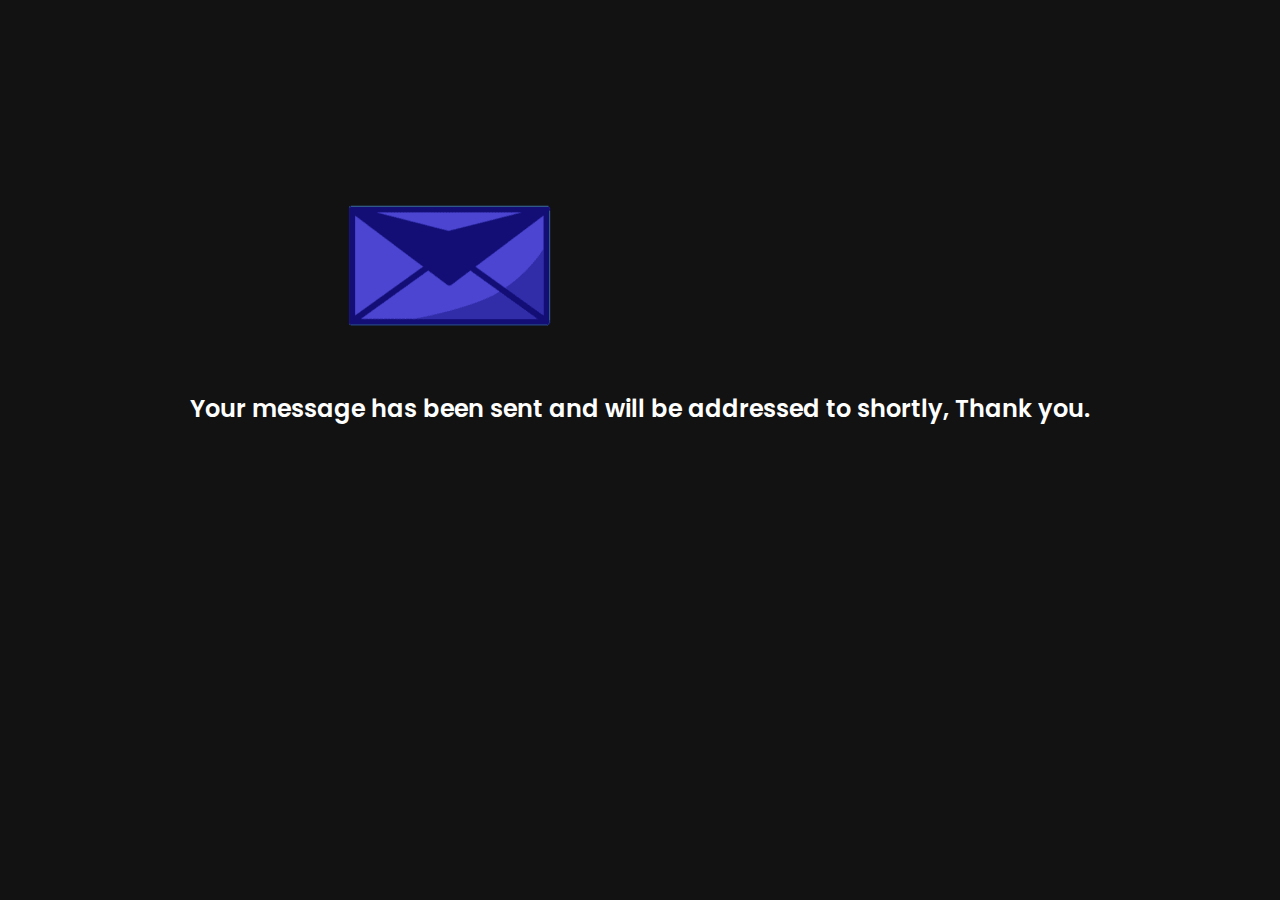
<file: thankyou.html>
<!DOCTYPE html>
<html lang="en">

<head>
  <meta charset="UTF-8">
  <meta http-equiv="X-UA-Compatible" content="IE=edge">
  <meta name="viewport" content="width=device-width, initial-scale=1.0">
  <title>Farid Ibrahim | Thankyou page</title>

  <!--
    - favicon
  -->
  <link rel="shortcut icon" href="./assets/images/logo.ico" type="image/x-icon">

  <!--
    - custom css link
  -->
  <link rel="stylesheet" href="./assets/css/style.css">

  <!--
    - google font link
  -->
  <link rel="preconnect" href="https://fonts.googleapis.com">
  <link rel="preconnect" href="https://fonts.gstatic.com" crossorigin>
  <link href="https://fonts.googleapis.com/css2?family=Poppins:wght@300;400;500;600&display=swap" rel="stylesheet">
</head>

<body>
    <img class="thankyou-gif" src="./assets/images/gifs/thankyou-page.gif" alt="thankyou-gif">
    <p class="thankyou-text">Your message has been sent and will be addressed to shortly, Thank you.</p>
</body>

</html>
</file>
<file: assets/css/style.css>
/*-----------------------------------*\
  #style.css
\*-----------------------------------*/


/**
 * copyright 2022 @codewithsadee
 */





/*-----------------------------------*\
  #CUSTOM PROPERTY
\*-----------------------------------*/

:root {

  /**
   * colors
   */

  /* gradient */

  --bg-gradient-onyx: linear-gradient(
    to bottom right, 
    hsl(240, 1%, 25%) 3%, 
    hsl(0, 0%, 19%) 97%
  );
  --bg-gradient-jet: linear-gradient(
    to bottom right, 
    hsla(240, 1%, 18%, 0.251) 0%, 
    hsla(240, 2%, 11%, 0) 100%
  ), hsl(240, 2%, 13%);
  --bg-gradient-yellow-1: linear-gradient(
    to bottom right, 
    hsl(45, 100%, 71%) 0%, 
    hsla(36, 100%, 69%, 0) 50%
  );
  --bg-gradient-yellow-2: linear-gradient(
    135deg, 
    hsla(45, 100%, 71%, 0.251) 0%, 
    hsla(35, 100%, 68%, 0) 59.86%
  ), hsl(240, 2%, 13%);
  --border-gradient-onyx: linear-gradient(
    to bottom right, 
    hsl(0, 0%, 25%) 0%, 
    hsla(0, 0%, 25%, 0) 50%
  );
  --text-gradient-yellow: linear-gradient(
    to right, 
    hsl(45, 100%, 72%), 
    hsl(35, 100%, 68%)
  );

  /* solid */

  --jet: hsl(0, 0%, 22%);
  --onyx: hsl(240, 1%, 17%);
  --eerie-black-1: hsl(240, 2%, 13%);
  --eerie-black-2: hsl(240, 2%, 12%);
  --smoky-black: hsl(0, 0%, 7%);
  --white-1: hsl(0, 0%, 100%);
  --white-2: hsl(0, 0%, 98%);
  --orange-yellow-crayola: hsl(45, 100%, 72%);
  --vegas-gold: hsl(45, 54%, 58%);
  --light-gray: hsl(0, 0%, 84%);
  --light-gray-70: hsla(0, 0%, 84%, 0.7);
  --bittersweet-shimmer: hsl(0, 43%, 51%);

  /**
   * typography
   */

  /* font-family */
  --ff-poppins: 'Poppins', sans-serif;

  /* font-size */
  --fs-1: 24px;
  --fs-2: 18px;
  --fs-3: 17px;
  --fs-4: 16px;
  --fs-5: 15px;
  --fs-6: 14px;
  --fs-7: 13px;
  --fs-8: 11px;

  /* font-weight */
  --fw-300: 300;
  --fw-400: 400;
  --fw-500: 500;
  --fw-600: 600;

  /**
   * shadow
   */
  
  --shadow-1: -4px 8px 24px hsla(0, 0%, 0%, 0.25);
  --shadow-2: 0 16px 30px hsla(0, 0%, 0%, 0.25);
  --shadow-3: 0 16px 40px hsla(0, 0%, 0%, 0.25);
  --shadow-4: 0 25px 50px hsla(0, 0%, 0%, 0.15);
  --shadow-5: 0 24px 80px hsla(0, 0%, 0%, 0.25);

  /**
   * transition
   */

  --transition-1: 0.25s ease;
  --transition-2: 0.5s ease-in-out;

}





/*-----------------------------------*\
  #RESET
\*-----------------------------------*/

*, *::before, *::after {
  margin: 0;
  padding: 0;
  box-sizing: border-box;
  border-radius: 12px;
  -webkit-border-radius: 12px;
  -moz-border-radius: 12px;
  -ms-border-radius: 12px;
  -o-border-radius: 12px;
}

a { text-decoration: none; }

li { list-style: none; }

img, ion-icon, a, button, time, span { display: block; }

button {
  font: inherit;
  background: none;
  border: none;
  text-align: left;
  cursor: pointer;
}

input, textarea {
  display: block;
  width: 100%;
  background: none;
  font: inherit;
}

::selection {
  background: var(--orange-yellow-crayola);
  color: var(--smoky-black);
}

:focus { outline-color: var(--orange-yellow-crayola); }

html { font-family: var(--ff-poppins); }

body { background: var(--smoky-black); }





/*-----------------------------------*\
  #REUSED STYLE
\*-----------------------------------*/

.sidebar,
article {
  background: var(--eerie-black-2);
  border: 1px solid var(--jet);
  border-radius: 20px;
  padding: 15px;
  box-shadow: var(--shadow-1);
  z-index: 1;
}

.separator {
  width: 100%;
  height: 1px;
  background: var(--jet);
  margin: 16px 0;
}

.icon-box {
  position: relative;
  background: var(--border-gradient-onyx);
  width: 30px;
  height: 30px;
  border-radius: 8px;
  display: flex;
  justify-content: center;
  align-items: center;
  font-size: 16px;
  color: var(--orange-yellow-crayola);
  box-shadow: var(--shadow-1);
  z-index: 1;
}

.icon-box::before {
  content: "";
  position: absolute;
  inset: 1px;
  background: var(--eerie-black-1);
  border-radius: inherit;
  z-index: -1;
}

.icon-box ion-icon { --ionicon-stroke-width: 35px; }

article { display: none; }

article.active {
  display: block;
  animation: fade 0.5s ease backwards;
}

@keyframes fade {
  0% { opacity: 0; }
  100% { opacity: 1; }
}

.h2,
.h3,
.h4,
.h5 {
  color: var(--white-2);
  text-transform: capitalize;
}

.h2 { font-size: var(--fs-1); }

.h3 { font-size: var(--fs-2); }

.h4 { font-size: var(--fs-4); }

.h5 {
  font-size: var(--fs-7);
  font-weight: var(--fw-500);
}

.article-title {
  position: relative;
  padding-bottom: 7px;
}

.article-title::after {
  content: "";
  position: absolute;
  bottom: 0;
  left: 0;
  width: 30px;
  height: 3px;
  background: var(--text-gradient-yellow);
  border-radius: 3px;
}

.has-scrollbar::-webkit-scrollbar {
  width: 5px; /* for vertical scrollbar */
  height: 5px; /* for horizontal scrollbar */
}

.has-scrollbar::-webkit-scrollbar-track {
  background: var(--onyx);
  border-radius: 5px;
}

.has-scrollbar::-webkit-scrollbar-thumb {
  background: var(--orange-yellow-crayola);
  border-radius: 5px;
}

.has-scrollbar::-webkit-scrollbar-button { width: 20px; }

.content-card {
  position: relative;
  background: var(--border-gradient-onyx);
  padding: 15px;
  padding-top: 45px;
  border-radius: 14px;
  box-shadow: var(--shadow-2);
  cursor: pointer;
  z-index: 1;
}

.content-card::before {
  content: "";
  position: absolute;
  inset: 1px;
  background: var(--bg-gradient-jet);
  border-radius: inherit;
  z-index: -1;
}





/*-----------------------------------*\
  #MAIN
\*-----------------------------------*/

main {
  margin: 15px 12px;
  margin-bottom: 75px;
  min-width: 259px;
}





/*-----------------------------------*\
  #SIDEBAR
\*-----------------------------------*/

.sidebar {
  margin-bottom: 15px;
  max-height: 112px;
  overflow: hidden;
  transition: var(--transition-2);
}

.sidebar.active { max-height: 405px; }

.sidebar-info {
  position: relative;
  display: flex;
  justify-content: flex-start;
  align-items: center;
  gap: 15px;
}

.avatar-box {
  background: var(--bg-gradient-onyx);
  border-radius: 20px;
  -webkit-border-radius: 20px;
  -moz-border-radius: 20px;
  -ms-border-radius: 20px;
  -o-border-radius: 20px;
}

.info-content {  
 margin: auto auto auto 5%;
}

.info-content .name {
  color: var(--white-2);
  font-size: var(--fs-3);
  font-weight: var(--fw-500);
  letter-spacing: -0.25px;
  margin-bottom: 10px;
}

.info-content .title {
  color: var(--white-1);
  background: var(--onyx);
  font-size: var(--fs-8);
  font-weight: var(--fw-300);
  width: max-content;
  padding: 3px 12px;
  border-radius: 8px;
}

.info_more-btn {
  position: absolute;
  top: -15px;
  right: -15px;
  border-radius: 0 15px;
  font-size: 13px;
  color: var(--orange-yellow-crayola);
  background: var(--border-gradient-onyx);
  padding: 10px;
  box-shadow: var(--shadow-2);
  transition: var(--transition-1);
  z-index: 1;
  border: none;
}

.info_more-btn::before {
  content: "";
  position: absolute;
  inset: 1px;
  border-radius: inherit;
  background: var(--bg-gradient-jet);
  transition: var(--transition-1);
  z-index: -1;
}

.info_more-btn:hover,
.info_more-btn:focus { background: var(--bg-gradient-yellow-1); }

.info_more-btn:hover::before,
.info_more-btn:focus::before { background: var(--bg-gradient-yellow-2); }

.info_more-btn span { display: none; }

.sidebar-info_more {
  opacity: 0;
  visibility: hidden;
  transition: var(--transition-2);
}

.sidebar.active .sidebar-info_more {
  opacity: 1;
  visibility: visible;
}

.contacts-list {
  display: grid;
  grid-template-columns: 1fr;
  gap: 16px;
}

.contact-item {
  min-width: 100%;
  display: flex;
  align-items: center;
  gap: 16px;
}

.icon-box {
  margin-right: 1px;
}

.contact-info {
  max-width: calc(100% - 46px);
  width: calc(100% - 46px);
}

.contact-title {
  color: var(--light-gray-70);
  font-size: var(--fs-8);
  text-transform: uppercase;
  margin-bottom: 2px;
}

.contact-info a, .contact-info time {
  color: var(--white-2);
  font-size: var(--fs-7);
}

.contact-info :is(.contact-link, time, address) {
  color: var(--white-2);
  font-size: var(--fs-7);
}

.contact-info address { font-style: normal; }

.social-list {
  display: flex;
  justify-content: flex-start;
  align-items: center;
  gap: 15px;
  padding-bottom: 4px;
  padding-left: 7px;
}

.social-list .social-item  {
  margin: auto;
}

.social-item .social-link {
  color: var(--light-gray-70);
  font-size: 18px;
}


.social-item .social-link:hover { color: var(--light-gray); }





/*-----------------------------------*\
  #NAVBAR
\*-----------------------------------*/

.navbar {
  position: fixed;
  bottom: 0;
  left: 0;
  width: 100%;
  background: hsla(240, 1%, 17%, 0.75);
  backdrop-filter: blur(10px);
  border: 1px solid var(--jet);
  border-radius: 12px 12px 0 0;
  box-shadow: var(--shadow-2);
  z-index: 5;
}

.navbar-list {
  display: flex;
  flex-wrap: wrap;
  justify-content: center;
  align-items: center;
  padding: 0 10px;
}

.navbar-link {
  color: var(--light-gray);
  font-size: var(--fs-8);
  padding: 20px 7px;
  transition: color var(--transition-1);
  border: none;
}

.navbar-link:hover,
.navbar-link:focus { color: var(--light-gray-70); }

.navbar-link.active { color: var(--orange-yellow-crayola); }





/*-----------------------------------*\
  #ABOUT
\*-----------------------------------*/

.about .article-title { margin-bottom: 15px; }

.about-text {
  color: var(--light-gray);
  font-size: var(--fs-6);
  font-weight: var(--fw-300);
  line-height: 1.6;
}

.about-text p { margin-bottom: 15px; }



/**
 * #service 
 */

.service { margin-bottom: 35px; }

.service-title { margin-bottom: 20px; }

.service-list {
  display: grid;
  grid-template-columns: 1fr;
  gap: 20px;
}

.service-item {
  position: relative;
  background: var(--border-gradient-onyx);
  padding: 20px;
  border-radius: 14px;
  box-shadow: var(--shadow-2);
  z-index: 1;
}

.service-item::before {
  content: "";
  position: absolute;
  inset: 1px;
  background: var(--bg-gradient-jet);
  border-radius: inherit;
  z-index: -1;
}

.service-icon-box { margin-bottom: 10px; }

.service-icon-box img { margin: auto; }

.service-content-box { text-align: center; }

.service-item-title { margin-bottom: 7px; }

.service-item-text {
  color: var(--light-gray);
  font-size: var(--fs-6);
  font-weight: var(--fw-3);
  line-height: 1.6;
}


/**
 * #testimonials 
 */

.testimonials { margin-bottom: 30px; }

.testimonials-title { margin-bottom: 20px; }

.testimonials-list {
  display: flex;
  justify-content: flex-start;
  align-items: flex-start;
  gap: 15px;
  margin: 0 -15px;
  padding: 25px 15px;
  padding-bottom: 35px;
  overflow-x: auto;
  scroll-behavior: smooth;
  overscroll-behavior-inline: contain;
  scroll-snap-type: inline mandatory;
}

.testimonials-item {
  min-width: 100%;
  scroll-snap-align: center;
}

.testimonials-avatar-box {
  position: absolute;
  top: 0;
  left: 0;
  transform: translate(15px, -25px);
  background: var(--bg-gradient-onyx);
  border-radius: 14px;
  box-shadow: var(--shadow-1);
  -webkit-border-radius: 14px;
  -moz-border-radius: 14px;
  -ms-border-radius: 14px;
  -o-border-radius: 14px;
}

.testimonials-item-title { margin-bottom: 7px; }

.testimonials-text {
  color: var(--light-gray);
  font-size: var(--fs-6);
  font-weight: var(--fw-300);
  line-height: 1.6;
  display: -webkit-box;
  line-clamp: 4;
  -webkit-line-clamp: 4;
  -webkit-box-orient: vertical;
  overflow: hidden;
}


/**
 * #testimonials-modal
 */

.modal-container {
  position: fixed;
  top: 0;
  left: 0;
  width: 100%;
  height: 100%;
  display: flex;
  justify-content: center;
  align-items: center;
  overflow-y: auto;
  overscroll-behavior: contain;
  z-index: 20;
  pointer-events: none;
  visibility: hidden;
}

.modal-container::-webkit-scrollbar { display: none; }

.modal-container.active {
  pointer-events: all;
  visibility: visible;
}

.overlay {
  position: fixed;
  top: 0;
  left: 0;
  width: 100%;
  height: 100vh;
  background: hsl(0, 0%, 5%);
  opacity: 0;
  visibility: hidden;
  pointer-events: none;
  z-index: 1;
  transition: var(--transition-1);
}

.overlay.active {
  opacity: 0.8;
  visibility: visible;
  pointer-events: all;
}

.testimonials-modal {
  background: var(--eerie-black-2);
  position: relative;
  padding: 15px;
  margin: 15px 12px;
  border: 1px solid var(--jet);
  border-radius: 14px;
  box-shadow: var(--shadow-5);
  transform: scale(1.2);
  opacity: 0;
  transition: var(--transition-1);
  z-index: 2;
}

.modal-container.active .testimonials-modal {
  transform: scale(1);
  opacity: 1;
}

.modal-close-btn {
  position: absolute;
  top: 15px;
  right: 15px;
  background: var(--onyx);
  border-radius: 8px;
  width: 32px;
  height: 32px;
  display: flex;
  justify-content: center;
  align-items: center;
  color: var(--white-2);
  font-size: 18px;
  opacity: 0.7;
}

.modal-close-btn:hover,
.modal-close-btn:focus { opacity: 1; }

.modal-close-btn ion-icon { --ionicon-stroke-width: 50px; }

.modal-avatar-box {
  background: var(--bg-gradient-onyx);
  width: max-content;
  border-radius: 14px;
  margin-bottom: 15px;
  box-shadow: var(--shadow-2);
}

.modal-img-wrapper > img { display: none; }

.modal-title { margin-bottom: 4px; }

.modal-content time {
  font-size: var(--fs-6);
  color: var(--light-gray-70);
  font-weight: var(--fw-300);
  margin-bottom: 10px;
}

.modal-content p {
  color: var(--light-gray);
  font-size: var(--fs-6);
  font-weight: var(--fw-300);
  line-height: 1.6;
}



/*-----------------------------------*\
  #RESUME
\*-----------------------------------*/

.article-title { margin-bottom: 30px; }


/**
 * education and experience 
 */

.timeline { margin-bottom: 30px; }

.timeline .title-wrapper {
  display: flex;
  align-items: center;
  gap: 15px;
  margin-bottom: 25px;
}

.timeline-list {
  font-size: var(--fs-6);
  margin-left: 45px;
}

.timeline-item { position: relative; }

.timeline-item:not(:last-child) { margin-bottom: 20px; }

.timeline-item-title {
  font-size: var(--fs-6);
  line-height: 1.3;
  margin-bottom: 7px;
}

.timeline-list span {
  color: var(--vegas-gold);
  font-weight: var(--fw-400);
  line-height: 1.6;
}

.timeline-item:not(:last-child)::before {
  content: "";
  position: absolute;
  top: -25px;
  left: -30px;
  width: 1px;
  height: calc(100% + 50px);
  background: var(--jet);
}

.timeline-item::after {
  content: "";
  position: absolute;
  top: 5px;
  left: -33px;
  height: 6px;
  width: 6px;
  background: var(--text-gradient-yellow);
  border-radius: 50%;
  box-shadow: 0 0 0 4px var(--jet);
}

.timeline-text {
  color: var(--light-gray);
  font-weight: var(--fw-300);
  line-height: 1.6;
}

.timeline-text a {
  color: var(--vegas-gold);
  font-weight: var(--fw-300);
  line-height: 1.6;
}


/**
 * skills 
 */

.skills-title { margin-bottom: 20px; }

.skills-list { padding: 20px; }


.skills-item:not(:last-child) { margin-bottom: 15px; }

.skill .title-wrapper {
  display: flex;
  align-items: center;
  gap: 5px;
  margin-bottom: 8px;
}

.skill .title-wrapper data {
  color: var(--light-gray);
  font-size: var(--fs-7);
  font-weight: var(--fw-300);
  margin-left: 10px;
}

.skill-progress-bg {
  background: var(--jet);
  width: 100%;
  height: 8px;
  border-radius: 10px;
}

.skill-progress-fill {
  background: var(--text-gradient-yellow);
  height: 100%;
  border-radius: inherit;
}





/*-----------------------------------*\
  #PORTFOLIO
\*-----------------------------------*/

.filter-list { display: none; }

.filter-select-box {
  position: relative;
  margin-bottom: 25px;
}

.filter-select {
  background: var(--eerie-black-2);
  color: var(--light-gray);
  display: flex;
  justify-content: space-between;
  align-items: center;
  width: 100%;
  padding: 12px 16px;
  border: 1px solid var(--jet);
  border-radius: 14px;
  font-size: var(--fs-6);
  font-weight: var(--fw-300);
}

.filter-select.active .select-icon { transform: rotate(0.5turn); }

.select-list {
  background: var(--eerie-black-2);
  position: absolute;
  top: calc(100% + 6px);
  width: 100%;
  padding: 6px;
  border: 1px solid var(--jet);
  border-radius: 14px;
  z-index: 2;
  opacity: 0;
  visibility: hidden;
  pointer-events: none;
  transition: 0.15s ease-in-out;
}

.filter-select.active + .select-list {
  opacity: 1;
  visibility: visible;
  pointer-events: all;
}

.select-item button {
  background: var(--eerie-black-2);
  color: var(--light-gray);
  font-size: var(--fs-6);
  font-weight: var(--fw-300);
  text-transform: capitalize;
  width: 100%;
  padding: 8px 10px;
  border-radius: 8px;
}

.select-item button:hover { --eerie-black-2: hsl(240, 2%, 20%); }

.project-list {
  display: grid;
  grid-template-columns: 1fr;
  gap: 30px;
  margin-bottom: 10px;
}

.project-item { display: none; }

.project-item.active {
  display: block;
  animation: scaleUp 0.25s ease forwards;
}

@keyframes scaleUp {
  0% { transform: scale(0.5); }
  100% { transform: scale(1); }
}

.project-item > a { width: 100%; }

.project-img {
  position: relative;
  width: 100%;
  height: 200px;
  border-radius: 16px;
  overflow: hidden;
  margin-bottom: 15px;
}

.project-img::before {
  content: "";
  position: absolute;
  top: 0;
  left: 0;
  width: 100%;
  height: 100%;
  background: transparent;
  z-index: 1;
  transition: var(--transition-1);
}

.project-item > a:hover .project-img::before { background: hsla(0, 0%, 0%, 0.5); }

.project-item-icon-box {
  --scale: 0.8;

  background: var(--jet);
  color: var(--orange-yellow-crayola);
  position: absolute;
  top: 50%;
  left: 50%;
  transform: translate(-50%, -50%) scale(var(--scale));
  font-size: 20px;
  padding: 18px;
  border-radius: 12px;
  opacity: 0;
  z-index: 1;
  transition: var(--transition-1);
}

.project-item > a:hover .project-item-icon-box {
  --scale: 1;
  opacity: 1;
}

.project-item-icon-box ion-icon { --ionicon-stroke-width: 50px; }

.project-img img {
  width: 100%;
  height: 100%;
  object-fit: cover;
  transition: var(--transition-1);
}

.project-item > a:hover img { transform: scale(1.1); }

.project-title,
.project-category { margin-left: 10px; }

.project-title {
  color: var(--white-2);
  font-size: var(--fs-5);
  font-weight: var(--fw-400);
  text-transform: capitalize;
  line-height: 1.3;
}

.project-category {
  color: var(--light-gray-70);
  font-size: var(--fs-6);
  font-weight: var(--fw-300);
}





/*-----------------------------------*\
  #BLOG
\*-----------------------------------*/

.blog-posts { margin-bottom: 10px; }

.blog-posts-list {
  display: grid;
  grid-template-columns: 1fr;
  gap: 20px;
}

.blog-post-item > a {
  position: relative;
  background: var(--border-gradient-onyx);
  height: 100%;
  box-shadow: var(--shadow-4);
  border-radius: 16px;
  z-index: 1;
}

.blog-post-item > a::before {
  content: "";
  position: absolute;
  inset: 1px;
  border-radius: inherit;
  background: var(--eerie-black-1);
  z-index: -1;
}

.blog-banner-box {
  width: 100%;
  height: 200px;
  border-radius: 12px;
  overflow: hidden;
}

.blog-banner-box img {
  width: 100%;
  height: 100%;
  object-fit: cover;
  transition: var(--transition-1);
}

.blog-post-item > a:hover .blog-banner-box img { transform: scale(1.1); }

.blog-content { padding: 15px; }

.blog-meta {
  display: flex;
  justify-content: flex-start;
  align-items: center;
  gap: 7px;
  margin-bottom: 10px;
}

.blog-meta :is(.blog-category, time) {
  color: var(--light-gray-70);
  font-size: var(--fs-6);
  font-weight: var(--fw-300);
}

.blog-meta .dot {
  background: var(--light-gray-70);
  width: 4px;
  height: 4px;
  border-radius: 4px;
}

.blog-item-title {
  margin-bottom: 10px;
  line-height: 1.3;
  transition: var(--transition-1);
}

.blog-post-item > a:hover .blog-item-title { color: var(--orange-yellow-crayola); }

.blog-text {
  color: var(--light-gray);
  font-size: var(--fs-6);
  font-weight: var(--fw-300);
  line-height: 1.6;
}





/*-----------------------------------*\
  #CONTACT
\*-----------------------------------*/

.mapbox {
  position: relative;
  height: 250px;
  width: 100%;
  border-radius: 16px;
  margin-bottom: 30px;
  border: 1px solid var(--jet);
  overflow: hidden;
}

.mapbox figure { height: 100%; }

.mapbox iframe {
  width: 100%;
  height: 100%;
  border: none;
  filter: grayscale(1) invert(1);
}

.contact-form { margin-bottom: 10px; }

.form-title { margin-bottom: 20px; }

.input-wrapper {
  display: grid;
  grid-template-columns: 1fr;
  gap: 25px;
  margin-bottom: 25px;
}

.form-input {
  color: var(--white-2);
  font-size: var(--fs-6);
  font-weight: var(--fw-400);
  padding: 13px 20px;
  border: 1px solid var(--jet);
  border-radius: 14px;
  outline: none;
}

.form-input::placeholder { font-weight: var(--fw-500); }

.form-input:focus { border-color: var(--orange-yellow-crayola); }

textarea.form-input {
  min-height: 100px;
  height: 120px;
  max-height: 200px;
  resize: vertical;
  margin-bottom: 25px;
}

textarea.form-input::-webkit-resizer { display: none; }

.form-input:focus:invalid { border-color: var(--bittersweet-shimmer); }

.form-btn {
  position: relative;
  width: 100%;
  background: var(--border-gradient-onyx);
  color: var(--orange-yellow-crayola);
  display: flex;
  justify-content: center;
  align-items: center;
  gap: 10px;
  padding: 13px 20px;
  border-radius: 14px;
  font-size: var(--fs-6);
  text-transform: capitalize;
  box-shadow: var(--shadow-3);
  z-index: 1;
  transition: var(--transition-1);
}

.form-btn::before {
  content: "";
  position: absolute;
  inset: 1px;
  background: var(--bg-gradient-jet);
  border-radius: inherit;
  z-index: -1;
  transition: var(--transition-1);
}

.form-btn ion-icon { font-size: 16px; }

.form-btn:hover { background: var(--bg-gradient-yellow-1); }

.form-btn:hover::before { background: var(--bg-gradient-yellow-2); }

.form-btn:disabled {
  opacity: 0.7;
  cursor: not-allowed;
}

.form-btn:disabled:hover { background: var(--border-gradient-onyx); }

.form-btn:disabled:hover::before { background: var(--bg-gradient-jet); }



/*--------------------------------------------------------------
# Thank you page
--------------------------------------------------------------*/

.thankyou-gif {
  margin: 10% auto 0;
  width: 100%;
}

.thankyou-text {
  font-size: 1.2rem;
  font-weight: 600;
  text-align: center;
  color: white;
}




/*-----------------------------------*\
  #RESPONSIVE
\*-----------------------------------*/

/**
 * responsive larger than 450px screen
 */

@media (min-width: 450px) {

  /**
   * #PORTFOLIO, BLOG 
   */

  .project-img,
  .blog-banner-box { height: auto; }

}





/**
 * responsive larger than 580px screen
 */

@media (min-width: 580px) {

  /**
   * CUSTOM PROPERTY
   */

  :root {

    /**
     * typography
     */

    --fs-1: 32px;
    --fs-2: 24px;
    --fs-3: 26px;
    --fs-4: 18px;
    --fs-6: 15px;
    --fs-7: 15px;
    --fs-8: 12px;

  }



  /**
   * #REUSED STYLE
   */

  .sidebar, article {
    width: 520px;
    margin-inline: auto;
    padding: 30px;
  }

  .article-title {
    font-weight: var(--fw-600);
    padding-bottom: 15px;
  }

  .article-title::after {
    width: 40px;
    height: 5px;
  }

  .icon-box {
    width: 48px;
    height: 48px;
    border-radius: 12px;
    font-size: 18px;
  }



  /**
   * #MAIN
   */

  main {
    margin-top: 60px;
    margin-bottom: 100px;
  }



  /**
   * #SIDEBAR
   */

  .sidebar {
    max-height: 180px;
    margin-bottom: 30px;
  }

  .sidebar.active { max-height: 584px; }

  .sidebar-info { gap: 25px; }

  .avatar-box { border-radius: 30px; }

  .avatar-box img { width: 120px; }

  .info-content {  
    margin: 0;
   }

  .info-content .name { margin-bottom: 15px; }

  .info-content .title { padding: 5px 18px; }

  .info_more-btn {
    top: -30px;
    right: -30px;
    padding: 10px 15px;
  }

  .info_more-btn span {
    display: block;
    font-size: var(--fs-8);
  }

  .info_more-btn ion-icon { display: none; }

  .separator { margin: 32px 0; }

  .contacts-list { gap: 20px; }

  .contact-info {
    max-width: calc(100% - 64px);
    width: calc(100% - 64px);
  }



  /**
   * #NAVBAR
   */

  .navbar { border-radius: 20px 20px 0 0; }

  .navbar-list { gap: 20px; }

  .navbar-link { --fs-8: 14px; }



  /**
   * #ABOUT
   */

  .about .article-title { margin-bottom: 20px; }

  .about-text { margin-bottom: 40px; }

  /* service */

  .service-item {
    display: flex;
    justify-content: flex-start;
    align-items: flex-start;
    gap: 18px;
    padding: 30px;
  }

  .service-icon-box {
    margin-bottom: 0;
    margin-top: 5px;
  }

  .service-content-box { text-align: left; }

  /* testimonials */

  .testimonials-title { margin-bottom: 25px; }

  .testimonials-list {
    gap: 30px;
    margin: 0 -30px;
    padding: 30px;
    padding-bottom: 35px;
  }

  .content-card {
    padding: 30px;
    padding-top: 25px;
  }

  .testimonials-avatar-box {
    transform: translate(30px, -30px);
    border-radius: 20px;
  }

  .testimonials-avatar-box img {
    width: 80px;
    border-radius: 20px ;
    -webkit-border-radius: 20px ;
    -moz-border-radius: 20px ;
    -ms-border-radius: 20px ;
    -o-border-radius: 20px ;
}

  .testimonials-item-title {
    margin-bottom: 10px;
    margin-left: 95px;
  }

  .testimonials-text {
    line-clamp: 2;
    -webkit-line-clamp: 2;
  }

  /* testimonials modal */

  .modal-container { padding: 20px; }

  .testimonials-modal {
    display: flex;
    justify-content: flex-start;
    align-items: stretch;
    gap: 25px;
    padding: 30px;
    border-radius: 20px;
  }

  .modal-img-wrapper {
    display: flex;
    flex-direction: column;
    align-items: center;
  }

  .modal-avatar-box {
    border-radius: 18px;
    margin-bottom: 0;
  }

  .modal-avatar-box img {
    width: 65px;
    border-radius: 12px;
    -webkit-border-radius: 12px;
    -moz-border-radius: 12px;
    -ms-border-radius: 12px;
    -o-border-radius: 12px;
}

  .modal-img-wrapper > img {
    display: block;
    flex-grow: 1;
    width: 35px;
  }


  /**
   * #RESUME
   */

  .timeline-list { margin-left: 65px; }

  .timeline-item:not(:last-child)::before { left: -40px; }

  .timeline-item::after {
    height: 8px;
    width: 8px;
    left: -43px;
  }

  .skills-item:not(:last-child) { margin-bottom: 25px; }



  /**
   * #PORTFOLIO, BLOG
   */

  .project-img, .blog-banner-box { border-radius: 16px; }

  .blog-posts-list { gap: 30px; }

  .blog-content { padding: 25px; }



  /**
   * #CONTACT
   */

  .mapbox {
    height: 380px;
    border-radius: 18px;
  }

  .input-wrapper {
    gap: 30px;
    margin-bottom: 30px;
  }

  .form-input { padding: 15px 20px; }

  textarea.form-input { margin-bottom: 30px; }

  .form-btn {
    --fs-6: 16px;
    padding: 16px 20px;
  }

  .form-btn ion-icon { font-size: 18px; }

}





/**
 * responsive larger than 768px screen
 */

@media (min-width: 768px) {

  /**
   * REUSED STYLE
   */

  .sidebar, article { width: 700px; }

  .has-scrollbar::-webkit-scrollbar-button { width: 100px; }



  /**
   * SIDEBAR
   */

  .contacts-list {
    grid-template-columns: 1fr 1fr;
    gap: 30px 15px;
  }



  /**
   * NAVBAR
   */

  .navbar-link { --fs-8: 15px; }



  /**
   * ABOUT
   */

  /* testimonials modal */

  .testimonials-modal {
    gap: 35px;
    max-width: 680px;
  }

  .modal-avatar-box img { width: 80px; }



  /**
   * PORTFOLIO
   */

  .article-title { padding-bottom: 20px; }

  .filter-select-box { display: none; }

  .filter-list {
    display: flex;
    justify-content: flex-start;
    align-items: center;
    gap: 25px;
    padding-left: 5px;
    margin-bottom: 30px;
  }

  .filter-item button {
    color: var(--light-gray);
    font-size: var(--fs-5);
    transition: var(--transition-1);
  }

  .filter-item button:hover { color: var(--light-gray-70); }

  .filter-item button.active { color: var(--orange-yellow-crayola); }

  /* portfolio and blog grid */

  .project-list, .blog-posts-list { grid-template-columns: 1fr 1fr; }



  /**
   * CONTACT
   */

  .input-wrapper { grid-template-columns: 1fr 1fr; }

  .form-btn {
    width: max-content;
    margin-left: auto;
  }
  

  /* THANK YOU PAGE  */

  .thankyou-gif {
    margin: auto 25%;
    width: 50%;
  }

  .thankyou-text {
    font-size: 1.5rem;
    font-weight: 600;
    text-align: center;
  }

}





/**
 * responsive larger than 1024px screen
 */

@media (min-width: 1024px) {

  /**
   * CUSTOM PROPERTY
   */

  :root {

    /**
    * shadow
    */

    --shadow-1: -4px 8px 24px hsla(0, 0%, 0%, 0.125);
    --shadow-2: 0 16px 30px hsla(0, 0%, 0%, 0.125);
    --shadow-3: 0 16px 40px hsla(0, 0%, 0%, 0.125);

  }



  /**
   * REUSED STYLE
   */

  .sidebar, article {
    width: 950px;
    box-shadow: var(--shadow-5);
  }



  /**
   * MAIN 
   */

  main { margin-bottom: 60px; }

  .main-content {
    position: relative;
    width: max-content;
    margin: auto;
  }



  /**
   * NAVBAR
   */

  .navbar {
    position: absolute;
    bottom: auto;
    top: 0;
    left: auto;
    right: 0;
    width: max-content;
    border-radius: 0 20px;
    padding: 0 20px;
    box-shadow: none;
  }

  .navbar-list {
    gap: 30px;
    padding: 0 20px;
  }

  .navbar-link { font-weight: var(--fw-500); }



  /**
   * ABOUT
   */

  /* service */

  .service-list {
    grid-template-columns: 1fr 1fr;
    gap: 20px 25px;
  }

  /* testimonials */

  .testimonials-item { min-width: calc(50% - 15px); }

  /**
   * PORTFOLIO
   */

  .project-list { grid-template-columns: repeat(3, 1fr); }



  /**
   * BLOG
   */

  .blog-banner-box { height: 230px; }

}





/**
 * responsive larger than 1250px screen
 */

@media (min-width: 1250px) {

  /**
   * RESET
   */

  body::-webkit-scrollbar { width: 20px; }

  body::-webkit-scrollbar-track { background: var(--smoky-black); }

  body::-webkit-scrollbar-thumb {
    border: 5px solid var(--smoky-black);
    background: hsla(0, 0%, 100%, 0.1);
    border-radius: 20px;
    box-shadow: inset 1px 1px 0 hsla(0, 0%, 100%, 0.11),
                inset -1px -1px 0 hsla(0, 0%, 100%, 0.11);
  }

  body::-webkit-scrollbar-thumb:hover { background: hsla(0, 0%, 100%, 0.15); }

  body::-webkit-scrollbar-button { height: 60px; }



  /**
   * REUSED STYLE
   */

  .sidebar, article { width: auto; }

  article { min-height: 100%; }



  /**
   * MAIN
   */

  main {
    max-width: 1200px;
    margin-inline: auto;
    display: flex;
    justify-content: center;
    align-items: stretch;
    gap: 25px;
  }

  .main-content {
    min-width: 75%;
    width: 75%;
    margin: 0;
  }



  /**
   * SIDEBAR
   */

  .sidebar {
    position: sticky;
    top: 60px;
    max-height: max-content;
    height: 100%;
    margin-bottom: 0;
    padding-top: 60px;
    z-index: 1;
  }

  .sidebar-info { flex-direction: column; }

  .avatar-box img { width: 150px; }

  .info-content .name {
    white-space: nowrap;
    text-align: center;
  }

  .info-content .title { margin: auto; }

  .info_more-btn { display: none; }

  .sidebar-info_more {
    opacity: 1;
    visibility: visible;
  }

  .contacts-list { grid-template-columns: 1fr; }

  .contact-info :is(.contact-link) {
    white-space: nowrap;
    overflow: hidden;
    text-overflow: ellipsis;
  }

  .contact-info :is(.contact-link, time, address) {
    --fs-7: 14px;
    font-weight: var(--fw-300);
  }

  .separator:last-of-type {
    margin: 15px 0;
    opacity: 0;
  }

  .social-list { justify-content: center; }



  /**
	 * RESUME
	 */

  .timeline-text { max-width: 700px; }

}
</file>
